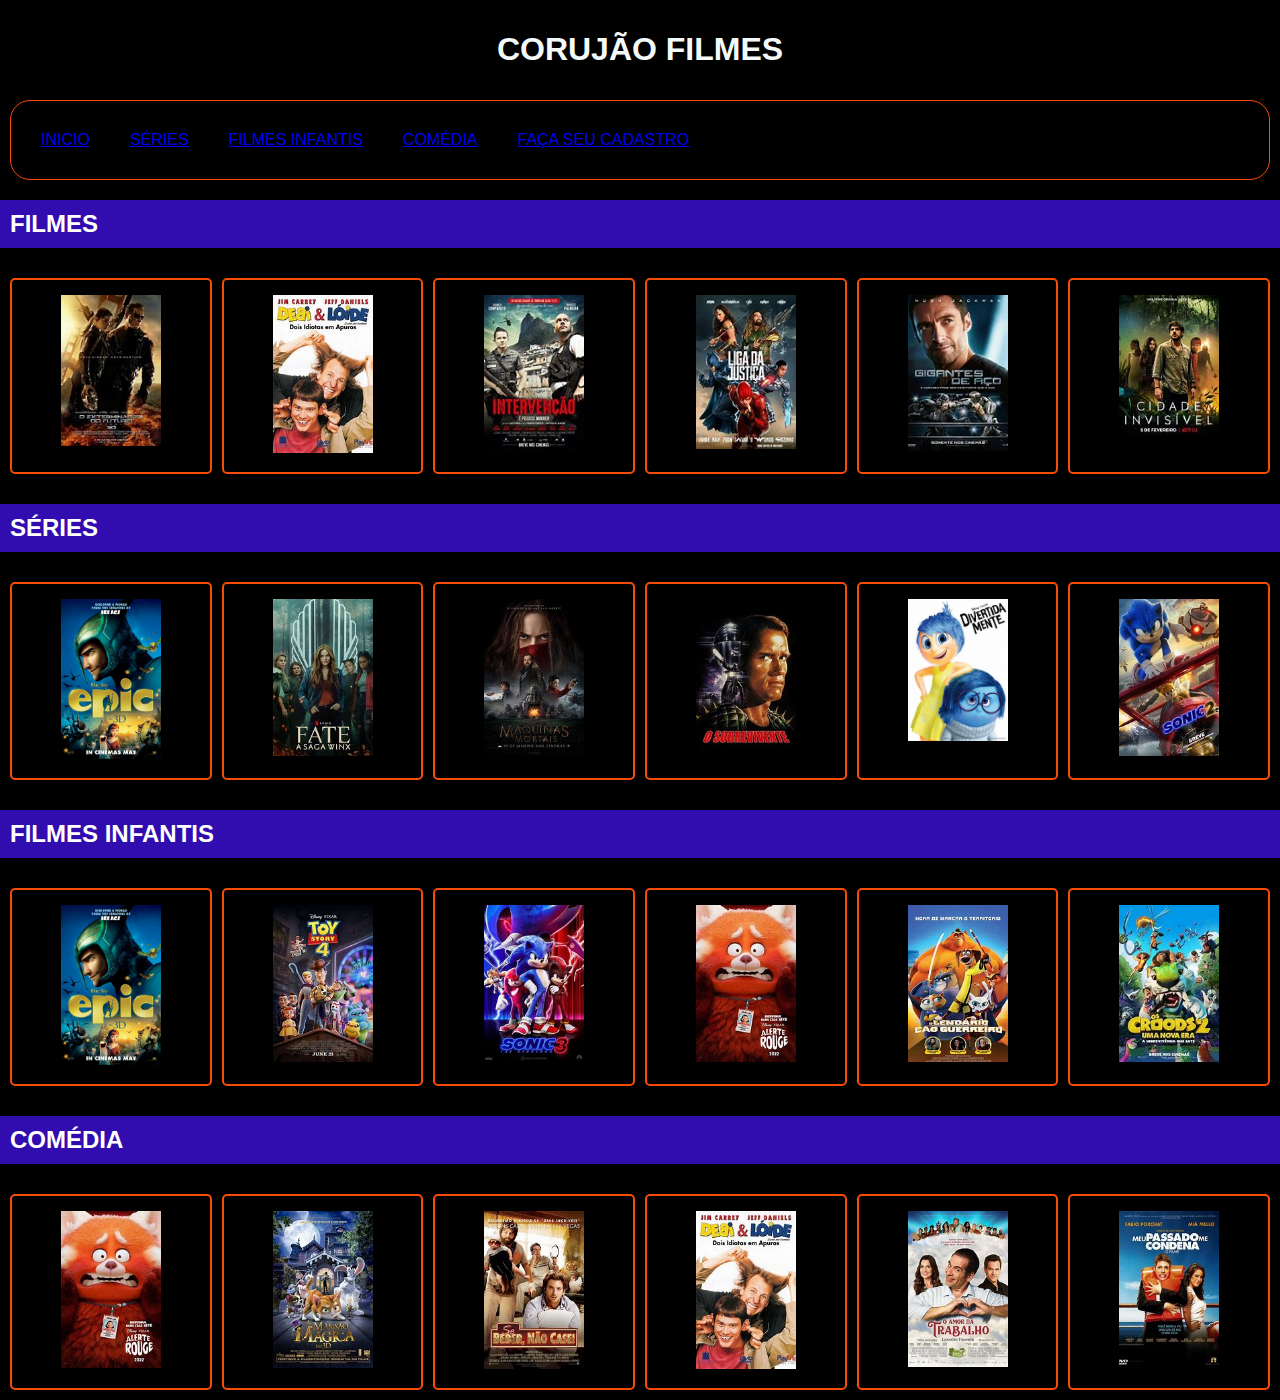
<file: index.html>
<!DOCTYPE html>
<html lang="pt.br">

<head>
    <meta charset="UTF-8">
    <meta name="viewport" content="width=device-width, initial-scale=1.0">
    <link rel="stylesheet" href="css/style1.css">
    <title>CORUJÃO FILMES</title>
</head>

<body>

    <div class="name tex-center">
        <h1 class="title">CORUJÃO FILMES</h1>
    </div>
    <form>
        <tr>

            <lu><a href="index.html">INICIO</a></lu>
            <lu><a href="index2.html">SÉRIES</a></lu>
            <lu><a href="index3.html">FILMES INFANTIS</a></lu>
            <lu><a href="index4.html">COMÉDIA</a></lu>
            <lu><a href="index5.html">FAÇA SEU CADASTRO</a></lu>

        </tr>
    </form>
    <div class="container bg-infor">
        <h2>FILMES</h2>
    </div>
    <div class="lista">

        <div class="item">
            <a href=" https://youtu.be/k64P4l2Wmeg?t=7">
                <img src="img/1.jpg">
            </a>
        </div>
        <div class="item">
            <a href="https://youtu.be/hE0bYSz_0ZQ?t=1">
                <img src="img/18.jpg">
            </a>
        </div>
        <div class="item">
            <a href=" https://youtu.be/uJKJkG6D_hw">
                <img src="img/2.jpg">
            </a>
        </div>
        <div class="item">
            <a href="https://youtu.be/BZUm2lpPoKM?t=10">
                <img src="img/3.jpg">
            </a>
        </div>
        <div class="item">
            <a href="https://youtu.be/B33mhvSDO3c">
                <img src="img/4.jpg">
            </a>
        </div>
        <div class="item">
            <a href="https://youtu.be/gPTYjLqU7nY">
                <img src="img/5.jpg">
            </a>
        </div>
    </div>

    <div class="container bg-infor">
        <h2>SÉRIES</h2>
    </div>

    <div class="lista">
        <div class="item">
            <a href=" https://youtu.be/GKVO6YRJQTo?t=6">
                <img src="img/6.jpg">
            </a>
        </div>
        <div class="item">
            <a href="https://youtu.be/KBzGxLQfN_Y">
                <img src="img/7.jpg">
            </a>
        </div>
        <div class="item">
            <a href="https://youtu.be/CVV6Oj6tIXU">
                <img src="img/8.jpg">
            </a>
        </div>
        <div class="item">
            <a href="https://youtu.be/xvN5F0OtGTI?t=2">
                <img src="img/9.jpg">
            </a>
        </div>
        <div class="item">
            <a href="https://youtu.be/C4GnathqzuI?t=11">
                <img src="img/10.jpg">
            </a>
        </div>
        <div class="item">
            <a href="https://youtu.be/szby7ZHLnkA">
                <img src="img/12.jpg">
            </a>
        </div>
    </div>

    <div class="container bg-infor">
        <h2>FILMES INFANTIS</h2>
    </div>

    <div class="lista">
        <div class="item">
            <a href=" https://youtu.be/GKVO6YRJQTo?t=6">
                <img src="img/6.jpg">
            </a>
        </div>
        <div class="item">
            <a href="https://youtu.be/LDXYRzerjzU?t=4">
                <img src="img/11.jpg">
            </a>
        </div>
        <div class="item">
            <a href="https://youtu.be/UM7afaLk0PU?t=4">
                <img src="img/21.jpg">
            </a>
        </div>
        <div class="item">
            <a href="https://youtu.be/cMAiO2X12tk?t=2">
                <img src="img/13.jpg">
            </a>
        </div>
        <div class="item">
            <a href="https://youtu.be/1ImSOI8VwvI?t=3">
                <img src="img/14.jpg">
            </a>
        </div>
        <div class="item">
            <a href="https://youtu.be/WvOgvFtcIAw?t=4">
                <img src="img/15.jpg">
            </a>
        </div>
    </div>

    <div class="container bg-infor">
        <h2>COMÉDIA</h2>
    </div>

    <div class="lista">
        <div class="item">
            <a href="https://youtu.be/cMAiO2X12tk?t=2">
                <img src="img/13.jpg">
            </a>
        </div>
        <div class="item">
            <a href="https://youtu.be/lhlz3Tn28XI?t=2">
                <img src="img/16.jpg">
            </a>
        </div>
        <div class="item">
            <a href="https://youtu.be/Cm7eAq1PaXE?t=3">
                <img src="img/17.jpg">
            </a>
        </div>
        <div class="item">
            <a href="https://youtu.be/hE0bYSz_0ZQ?t=1">
                <img src="img/18.jpg">
            </a>
        </div>
        <div class="item">
            <a href="https://youtu.be/emM2f9eolN0?t=2">
                <img src="img/19.jpg">
            </a>
        </div>
        <div class="item">
            <a href="https://youtu.be/3mdlvY18OVo?t=2">
                <img src="img/20.jpg">
            </a>
        </div>
    </div>


</body>

</html>
</file>
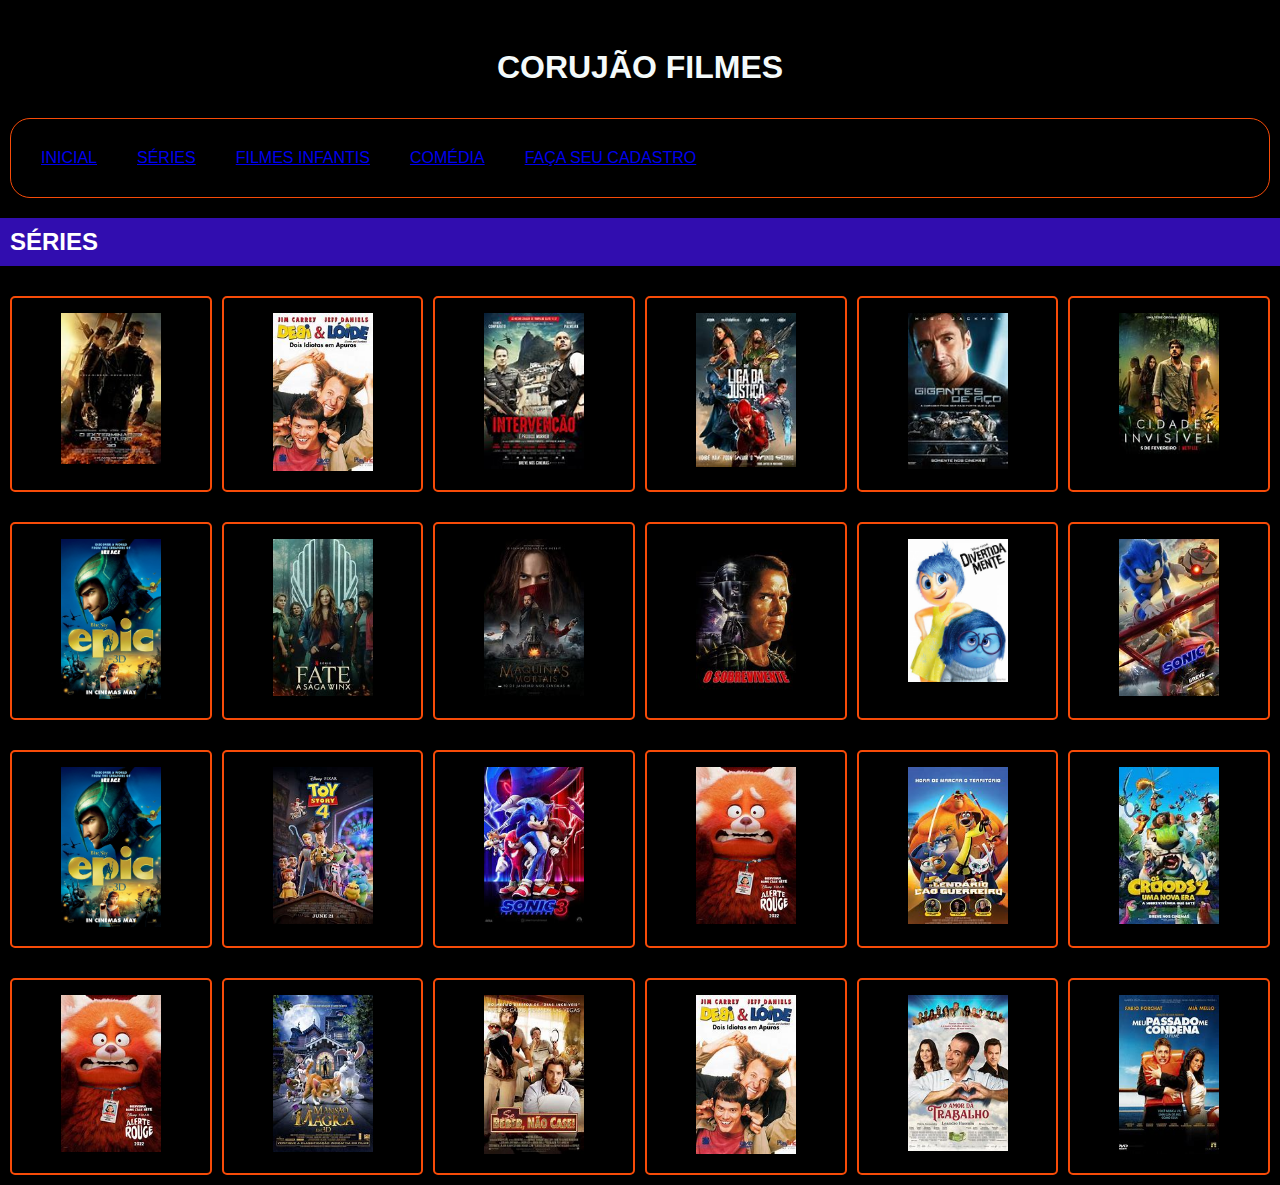
<file: index2.html>
<!DOCTYPE html>
<html lang="pt.br">

<head>
    <meta charset="UTF-8">
    <meta name="viewport" content="width=device-width, initial-scale=1.0">
    <link rel="stylesheet" href="css/style1.css">
    https://cdnjs.cloudflare.com/ajax/libs/font-awesome/6.6.0/css/all.min.css
    <title>CORUJÃO FILMES</title>
</head>

<body>

    <div class="name tex-center">
        <h1 class="title">CORUJÃO FILMES</h1>
    </div>
    <form>
        <tr>

            <lu><a href="index.html">INICIAL</a></lu>
            <lu><a href="index2.html">SÉRIES</a></lu>
            <lu><a href="index3.html">FILMES INFANTIS</a></lu>
            <lu><a href="index4.html">COMÉDIA</a></lu>
            <lu><a href="index5.html">FAÇA SEU CADASTRO</a></lu>

        </tr>
    </form>
    <div class="container bg-infor">
        <h2>SÉRIES</h2>
    </div>
    <div class="lista">

        <div class="item">
            <a href=" https://youtu.be/k64P4l2Wmeg?t=7">
                <img src="img/1.jpg">
            </a>
        </div>
        <div class="item">
            <a href="https://youtu.be/hE0bYSz_0ZQ?t=1">
                <img src="img/18.jpg">
            </a>
        </div>
        <div class="item">
            <a href=" https://youtu.be/uJKJkG6D_hw">
                <img src="img/2.jpg">
            </a>
        </div>
        <div class="item">
            <a href="https://youtu.be/BZUm2lpPoKM?t=10">
                <img src="img/3.jpg">
            </a>
        </div>
        <div class="item">
            <a href="https://youtu.be/B33mhvSDO3c">
                <img src="img/4.jpg">
            </a>
        </div>
        <div class="item">
            <a href="https://youtu.be/gPTYjLqU7nY">
                <img src="img/5.jpg">
            </a>
        </div>
    </div>

    <div class="lista">
        <div class="item">
            <a href=" https://youtu.be/GKVO6YRJQTo?t=6">
                <img src="img/6.jpg">
            </a>
        </div>
        <div class="item">
            <a href="https://youtu.be/KBzGxLQfN_Y">
                <img src="img/7.jpg">
            </a>
        </div>
        <div class="item">
            <a href="https://youtu.be/CVV6Oj6tIXU">
                <img src="img/8.jpg">
            </a>
        </div>
        <div class="item">
            <a href="https://youtu.be/xvN5F0OtGTI?t=2">
                <img src="img/9.jpg">
            </a>
        </div>
        <div class="item">
            <a href="https://youtu.be/C4GnathqzuI?t=11">
                <img src="img/10.jpg">
            </a>
        </div>
        <div class="item">
            <a href="https://youtu.be/szby7ZHLnkA">
                <img src="img/12.jpg">
            </a>
        </div>
    </div>

    <div class="lista">
        <div class="item">
            <a href=" https://youtu.be/GKVO6YRJQTo?t=6">
                <img src="img/6.jpg">
            </a>
        </div>
        <div class="item">
            <a href="https://youtu.be/LDXYRzerjzU?t=4">
                <img src="img/11.jpg">
            </a>
        </div>
        <div class="item">
            <a href="https://youtu.be/UM7afaLk0PU?t=4">
                <img src="img/21.jpg">
            </a>
        </div>
        <div class="item">
            <a href="https://youtu.be/cMAiO2X12tk?t=2">
                <img src="img/13.jpg">
            </a>
        </div>
        <div class="item">
            <a href="https://youtu.be/1ImSOI8VwvI?t=3">
                <img src="img/14.jpg">
            </a>
        </div>
        <div class="item">
            <a href="https://youtu.be/WvOgvFtcIAw?t=4">
                <img src="img/15.jpg">
            </a>
        </div>
    </div>

    <div class="lista">
        <div class="item">
            <a href="https://youtu.be/cMAiO2X12tk?t=2">
                <img src="img/13.jpg">
            </a>
        </div>
        <div class="item">
            <a href="https://youtu.be/lhlz3Tn28XI?t=2">
                <img src="img/16.jpg">
            </a>
        </div>
        <div class="item">
            <a href="https://youtu.be/Cm7eAq1PaXE?t=3">
                <img src="img/17.jpg">
            </a>
        </div>
        <div class="item">
            <a href="https://youtu.be/hE0bYSz_0ZQ?t=1">
                <img src="img/18.jpg">
            </a>
        </div>
        <div class="item">
            <a href="https://youtu.be/emM2f9eolN0?t=2">
                <img src="img/19.jpg">
            </a>
        </div>
        <div class="item">
            <a href="https://youtu.be/3mdlvY18OVo?t=2">
                <img src="img/20.jpg">
            </a>
        </div>
    </div>


</body>

</html>
</file>
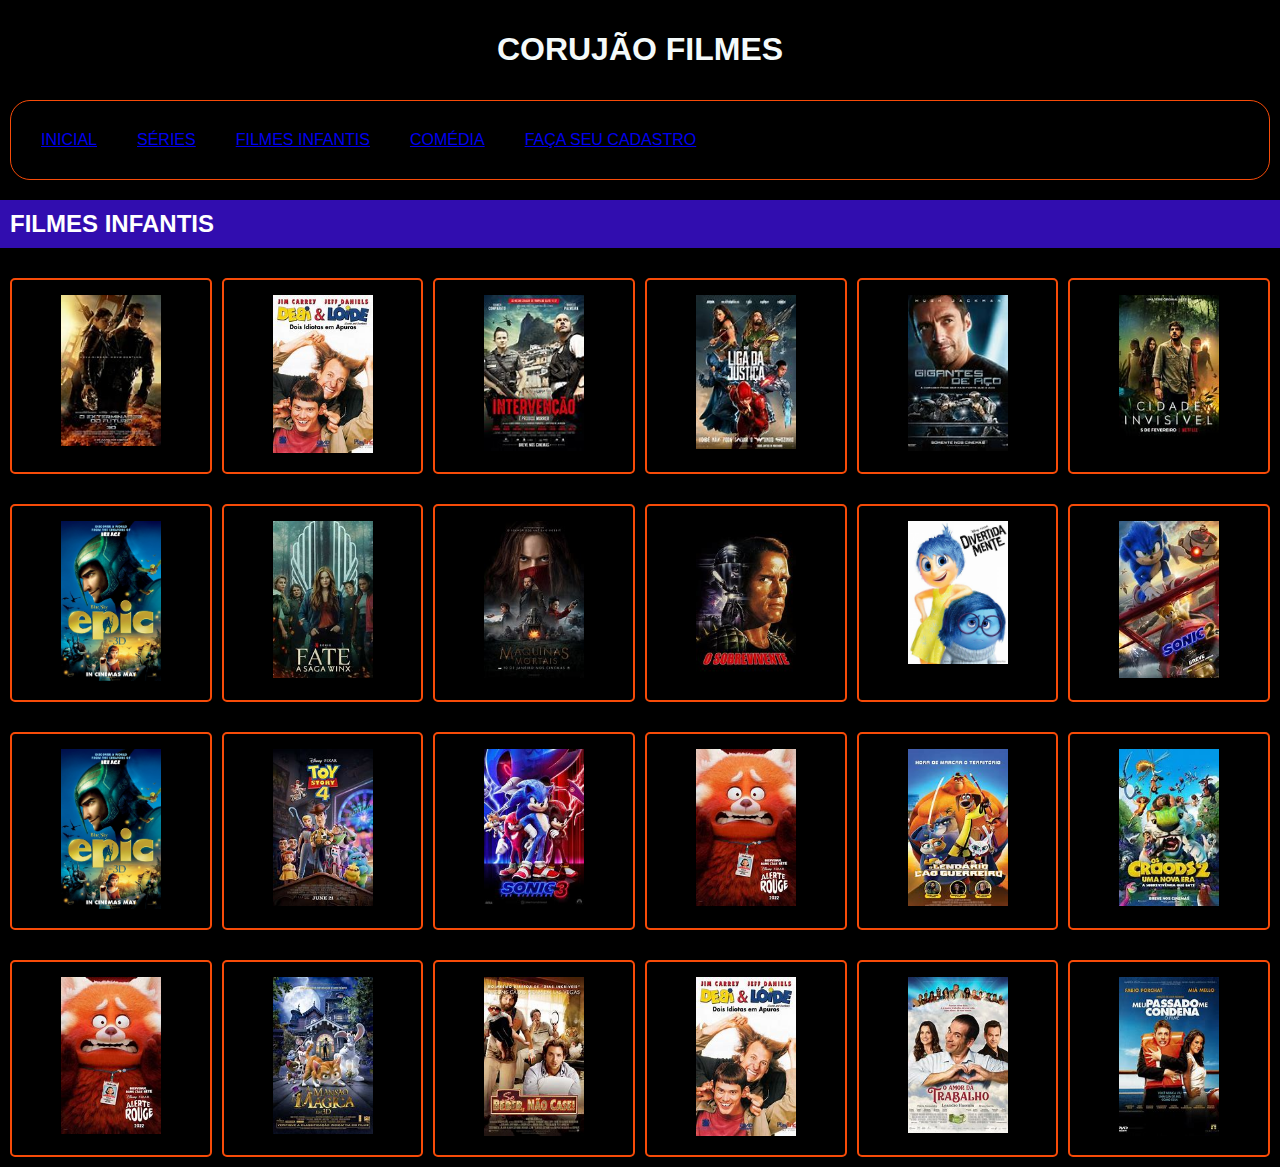
<file: index3.html>
<!DOCTYPE html>
<html lang="pt.br">

<head>
    <meta charset="UTF-8">
    <meta name="viewport" content="width=device-width, initial-scale=1.0">
    <link rel="stylesheet" href="css/style1.css">
    <title>CORUJÃO FILMES</title>
</head>

<body>

    <div class="name tex-center">
        <h1 class="title">CORUJÃO FILMES</h1>
    </div>
    <form>
        <tr>

            <lu><a href="index.html">INICIAL</a></lu>
            <lu><a href="index2.html">SÉRIES</a></lu>
            <lu><a href="index3.html">FILMES INFANTIS</a></lu>
            <lu><a href="index4.html">COMÉDIA</a></lu>
            <lu><a href="index5.html">FAÇA SEU CADASTRO</a></lu>

        </tr>
    </form>
    <div class="container bg-infor">
        <h2>FILMES INFANTIS</h2>
    </div>
    <div class="lista">

        <div class="item">
            <a href=" https://youtu.be/k64P4l2Wmeg?t=7">
                <img src="img/1.jpg">
            </a>
        </div>
        <div class="item">
            <a href="https://youtu.be/hE0bYSz_0ZQ?t=1">
                <img src="img/18.jpg">
            </a>
        </div>
        <div class="item">
            <a href=" https://youtu.be/uJKJkG6D_hw">
                <img src="img/2.jpg">
            </a>
        </div>
        <div class="item">
            <a href="https://youtu.be/BZUm2lpPoKM?t=10">
                <img src="img/3.jpg">
            </a>
        </div>
        <div class="item">
            <a href="https://youtu.be/B33mhvSDO3c">
                <img src="img/4.jpg">
            </a>
        </div>
        <div class="item">
            <a href="https://youtu.be/gPTYjLqU7nY">
                <img src="img/5.jpg">
            </a>
        </div>
    </div>

    <div class="lista">
        <div class="item">
            <a href=" https://youtu.be/GKVO6YRJQTo?t=6">
                <img src="img/6.jpg">
            </a>
        </div>
        <div class="item">
            <a href="https://youtu.be/KBzGxLQfN_Y">
                <img src="img/7.jpg">
            </a>
        </div>
        <div class="item">
            <a href="https://youtu.be/CVV6Oj6tIXU">
                <img src="img/8.jpg">
            </a>
        </div>
        <div class="item">
            <a href="https://youtu.be/xvN5F0OtGTI?t=2">
                <img src="img/9.jpg">
            </a>
        </div>
        <div class="item">
            <a href="https://youtu.be/C4GnathqzuI?t=11">
                <img src="img/10.jpg">
            </a>
        </div>
        <div class="item">
            <a href="https://youtu.be/szby7ZHLnkA">
                <img src="img/12.jpg">
            </a>
        </div>
    </div>

    <div class="lista">
        <div class="item">
            <a href=" https://youtu.be/GKVO6YRJQTo?t=6">
                <img src="img/6.jpg">
            </a>
        </div>
        <div class="item">
            <a href="https://youtu.be/LDXYRzerjzU?t=4">
                <img src="img/11.jpg">
            </a>
        </div>
        <div class="item">
            <a href="https://youtu.be/UM7afaLk0PU?t=4">
                <img src="img/21.jpg">
            </a>
        </div>
        <div class="item">
            <a href="https://youtu.be/cMAiO2X12tk?t=2">
                <img src="img/13.jpg">
            </a>
        </div>
        <div class="item">
            <a href="https://youtu.be/1ImSOI8VwvI?t=3">
                <img src="img/14.jpg">
            </a>
        </div>
        <div class="item">
            <a href="https://youtu.be/WvOgvFtcIAw?t=4">
                <img src="img/15.jpg">
            </a>
        </div>
    </div>

    <div class="lista">
        <div class="item">
            <a href="https://youtu.be/cMAiO2X12tk?t=2">
                <img src="img/13.jpg">
            </a>
        </div>
        <div class="item">
            <a href="https://youtu.be/lhlz3Tn28XI?t=2">
                <img src="img/16.jpg">
            </a>
        </div>
        <div class="item">
            <a href="https://youtu.be/Cm7eAq1PaXE?t=3">
                <img src="img/17.jpg">
            </a>
        </div>
        <div class="item">
            <a href="https://youtu.be/hE0bYSz_0ZQ?t=1">
                <img src="img/18.jpg">
            </a>
        </div>
        <div class="item">
            <a href="https://youtu.be/emM2f9eolN0?t=2">
                <img src="img/19.jpg">
            </a>
        </div>
        <div class="item">
            <a href="https://youtu.be/3mdlvY18OVo?t=2">
                <img src="img/20.jpg">
            </a>
        </div>
    </div>


</body>

</html>
</file>
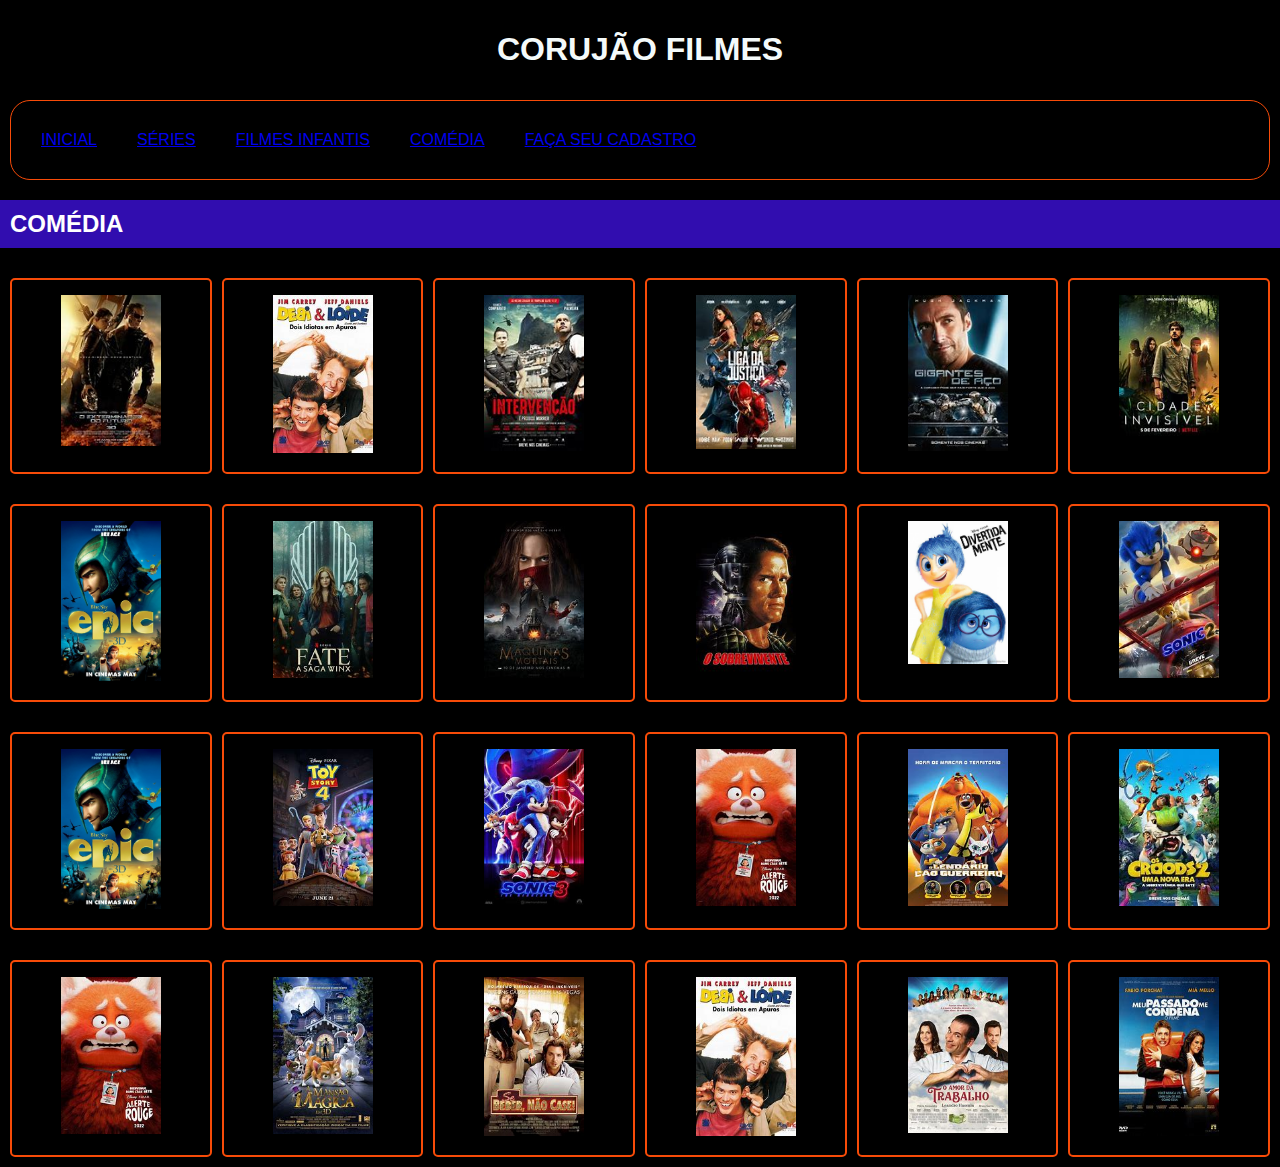
<file: index4.html>
<!DOCTYPE html>
<html lang="pt.br">

<head>
    <meta charset="UTF-8">
    <meta name="viewport" content="width=device-width, initial-scale=1.0">
    <link rel="stylesheet" href="css/style1.css">
    <title>CORUJÃO FILMES</title>
</head>

<body>

    <div class="name tex-center">
    <h1 class="title">CORUJÃO FILMES</h1>
</div>
    <form>
        <tr>
            
            <lu><a href="index.html">INICIAL</a></lu>
            <lu><a href="index2.html">SÉRIES</a></lu>
            <lu><a href="index3.html">FILMES INFANTIS</a></lu>
            <lu><a href="index4.html">COMÉDIA</a></lu>
            <lu><a href="index5.html">FAÇA SEU CADASTRO</a></lu>
           
        </tr>
    </form>
    <div class="container bg-infor">
        <h2>COMÉDIA</h2>
    </div>
    <div class="lista">

        <div class="item">
            <a href=" https://youtu.be/k64P4l2Wmeg?t=7">
                <img src="img/1.jpg">
            </a>
        </div>
        <div class="item">
            <a href="https://youtu.be/hE0bYSz_0ZQ?t=1">
            <img src="img/18.jpg">
        </a>
        </div>
        <div class="item">
            <a href=" https://youtu.be/uJKJkG6D_hw">
            <img src="img/2.jpg">
        </a>
        </div>
        <div class="item">
            <a href="https://youtu.be/BZUm2lpPoKM?t=10">
            <img src="img/3.jpg">
        </a>
        </div>
        <div class="item">
            <a href="https://youtu.be/B33mhvSDO3c">
            <img src="img/4.jpg">
        </a>
        </div>
        <div class="item">
            <a href="https://youtu.be/gPTYjLqU7nY">
            <img src="img/5.jpg">
        </a>
        </div>
    </div>

    <div class="lista">        
        <div class="item">
            <a href=" https://youtu.be/GKVO6YRJQTo?t=6">
                <img src="img/6.jpg">
            </a>
        </div>
        <div class="item">
            <a href="https://youtu.be/KBzGxLQfN_Y">
            <img src="img/7.jpg">
        </a>
        </div>
        <div class="item">
            <a href="https://youtu.be/CVV6Oj6tIXU">
            <img src="img/8.jpg">
        </a>
        </div>
        <div class="item">
            <a href="https://youtu.be/xvN5F0OtGTI?t=2">
            <img src="img/9.jpg">
        </a>
        </div>
        <div class="item">
            <a href="https://youtu.be/C4GnathqzuI?t=11">
            <img src="img/10.jpg">
        </a>
        </div>
        <div class="item">
            <a href="https://youtu.be/szby7ZHLnkA">
            <img src="img/12.jpg">
        </a>
        </div>
    </div>

    <div class="lista">        
        <div class="item">
            <a href=" https://youtu.be/GKVO6YRJQTo?t=6">
                <img src="img/6.jpg">
            </a>
        </div>
        <div class="item">
            <a href="https://youtu.be/LDXYRzerjzU?t=4">
            <img src="img/11.jpg">
        </a>
        </div>
        <div class="item">
            <a href="https://youtu.be/UM7afaLk0PU?t=4">
            <img src="img/21.jpg">
        </a>
        </div>
        <div class="item">
            <a href="https://youtu.be/cMAiO2X12tk?t=2">
            <img src="img/13.jpg">
        </a>
        </div>
        <div class="item">
            <a href="https://youtu.be/1ImSOI8VwvI?t=3">
            <img src="img/14.jpg">
        </a>
        </div>
        <div class="item">
            <a href="https://youtu.be/WvOgvFtcIAw?t=4">
            <img src="img/15.jpg">
        </a>
        </div>
    </div>

    <div class="lista">        
        <div class="item">
            <a href="https://youtu.be/cMAiO2X12tk?t=2">
                <img src="img/13.jpg">
            </a>
        </div>
        <div class="item">
            <a href="https://youtu.be/lhlz3Tn28XI?t=2">
            <img src="img/16.jpg">
        </a>
        </div>
        <div class="item">
            <a href="https://youtu.be/Cm7eAq1PaXE?t=3">
            <img src="img/17.jpg">
        </a>
        </div>
        <div class="item">
            <a href="https://youtu.be/hE0bYSz_0ZQ?t=1">
            <img src="img/18.jpg">
        </a>
        </div>
        <div class="item">
            <a href="https://youtu.be/emM2f9eolN0?t=2">
            <img src="img/19.jpg">
        </a>
        </div>
        <div class="item">
            <a href="https://youtu.be/3mdlvY18OVo?t=2">
            <img src="img/20.jpg">
        </a>
        </div>
    </div>


</body>

</html>
</file>
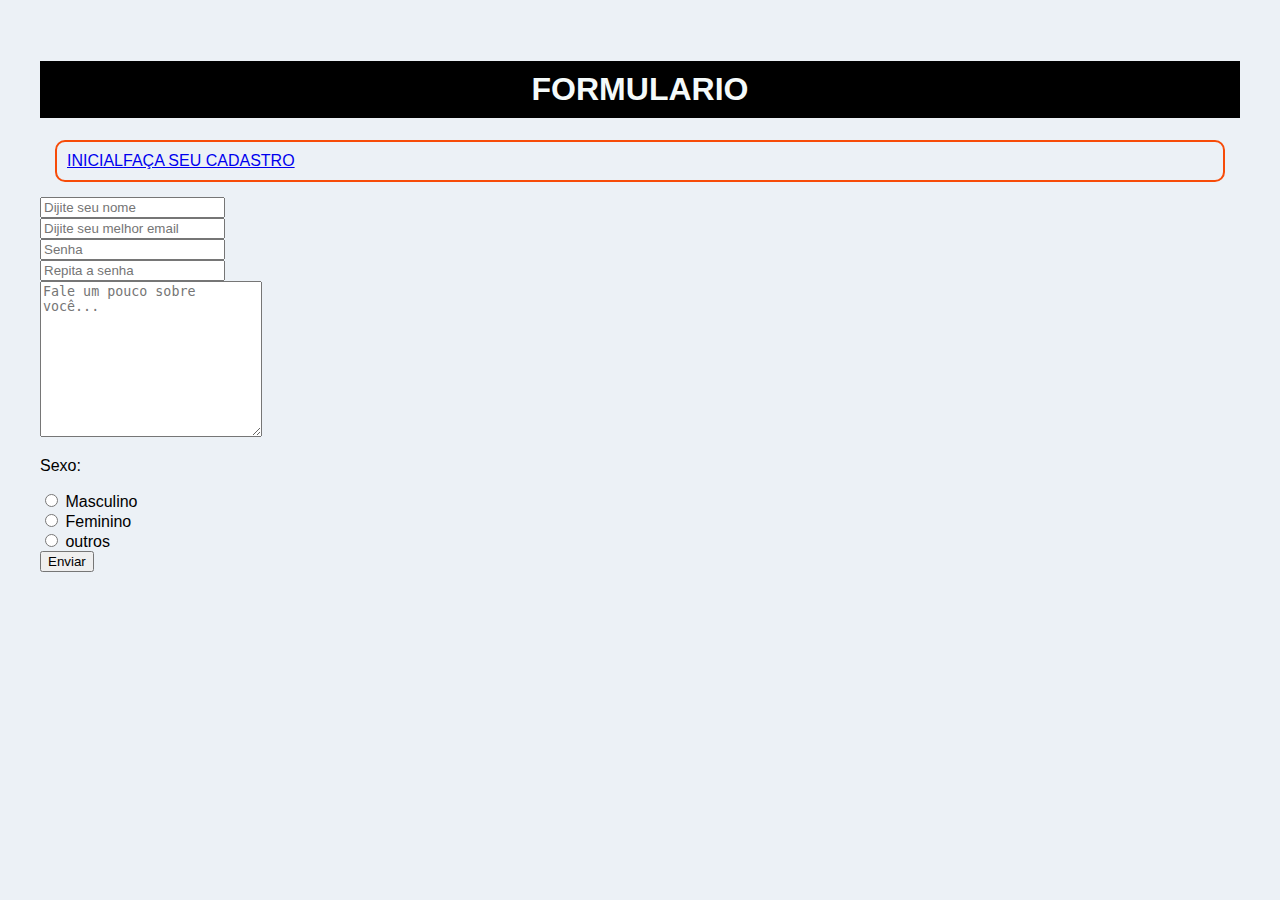
<file: index5.html>
<!DOCTYPE html>
<html lang="pt.br">

<head>
    <meta charset="UTF-8">
    <meta name="viewport" content="width=device-width, initial-scale=1.0">
    <link rel="stylesheet" href="css/style2.css">
    <title>Formulário</title>
</head>

<body>

    <div class="name tex-center">
        <h1 class="title">FORMULARIO</h1>
    </div>
    <form>
        <tr>

            <lu><a href="index.html">INICIAL</a></lu>
            <lu><a href="index5.html">FAÇA SEU CADASTRO</a></lu>

        </tr>
    </form>
                <div>
                    <input type="tex" placeholder="Dijite seu nome" class="input required" oninput="nameValidade">
                </div>

                <div>
                    <input type="tex" placeholder="Dijite seu melhor email" class="input required">
                  
                </div>
                <div>
                    <input type="tex" placeholder="Senha" class="input required">
                   
                </div>
                <div>
                    <input type="tex" placeholder="Repita a senha" class="input required">
                   
                </div>
                <textarea class="input" name="descriçao" id="descriçao" cols="25" rows="10"
                    placeholder="Fale um pouco sobre você..."></textarea>
                <p>Sexo:</p>
                <div class="box-select">
                    <input type="radio" id="m" value="m" name="Sexo">
                    <label for="m">Masculino</label>
                </div>
                <div>
                    <input type="radio" id="f" value="f" name="Sexo">
                    <label for="m">Feminino</label>
                </div>
                <div>
                    <input type="radio" id="o" value="o" name="Sexo">
                    <label for="o">outros</label>
                </div>
                <button type="submit">Enviar</button>
            </form>
        </div>

    </form>
    </div>
</body>
<script>
    const form = document.getElementById('form');
    const campos = document.querySelectorAll('.required');
    const span = document.querySelectorAll('.span-required');
    const emailReges = /^\w+([-+.']\w+)*@\w+([-.]\w+)*\.\w+([-.]\w+)*$/:

    function setError(index) {
        campo[index].style.border = '2px solid #e63636';
        span[index].style.display = 'back';
    }
    function setError(index) {
        campo[index].style.border = '';
        span[index].style.display = 'name';
    }

    function nameValidade() {
        if (campos[0].value.length < 3) {
            setError(0);
        }
        else {
            removeError(0);
        }
    }
    function emailValidate() {
        if (emailRegex.text(campos[1].value)) {
            removeError('1');
        }
        else {
            removeError('1')
        }
    }
</script>

</html>

</body>

</html>
</file>
<file: css/style1.css>
body{
    margin: 0;
    padding: 0;
    font-family: Arial, Helvetica, sans-serif;
}

body {
    background-color: black;
}

h1.title {
    text-align: center;
    background-color:black;
    color: rgb(244, 250, 250);
    padding: 10px;
}
form{
    margin: 10px;
    padding: 10px;
    border: 1px solid rgb(247, 75, 8);
    border-radius: 20px;
    display: flex;
}
form input#pesquisa {
   padding: 5px;
   border: none;
   outline: none;
   border-radius: 10px;
   flex: 1;
}
form button {
    padding: 5px 10px;
    background-color: rgb(4, 41, 109);
    color: white;
    border: none;
    border-radius: 20px;
}
div.lista {
    margin-top: 10px;
    padding: 5px;
    display: flex;
}
div.item {
    text-align: center;
    padding: 15px;
    width: 1200px;
    border: 2px solid rgb(247, 75, 8);
    border-radius: 5px;
    margin: 5px;
}
div.item:hover {
    background-color:  rgb(4, 41, 109);
    cursor:pointer;
}
div.item img {
    width: 100px;
}
lu{
    color: rgb(247, 75, 8);
    margin: 20px;
}
h2{
    background-color:rgb(49, 13, 175);
    color:white;
    padding: 10px;
}
</file>
<file: css/style2.css>
body{
    margin: 20px;
    padding: 20px;
    font-family: Arial, Helvetica, sans-serif;
}

body {
    background-color: rgb(236, 241, 246);
}

h1.title {
    text-align: center;
    background-color:black;
    color: rgb(244, 250, 250);
    padding: 10px;
}
form{
    margin: 15px;
    padding: 10px;
    border: 2px solid rgb(247, 75, 8);
    border-radius: 10px;
    display: flex;
}
</file>
